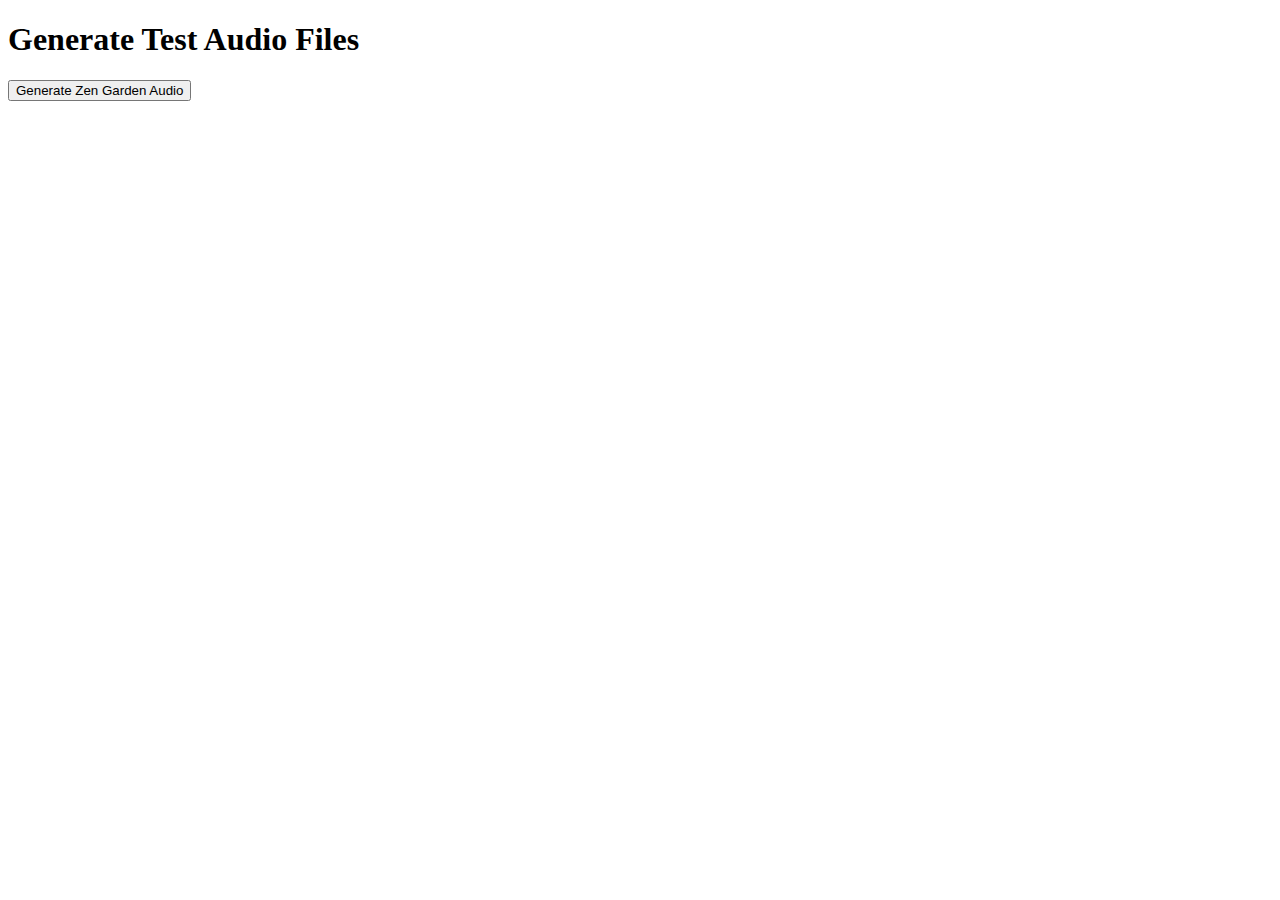
<file: generate-test-audio.html>
<!DOCTYPE html>
<html>
<head>
    <title>Generate Test Audio</title>
</head>
<body>
    <h1>Generate Test Audio Files</h1>
    <button onclick="generateTestAudio()">Generate Zen Garden Audio</button>
    <div id="status"></div>

    <script>
        function generateTestAudio() {
            const status = document.getElementById('status');
            status.innerHTML = 'Generating audio...';
            
            // Create audio context
            const audioContext = new (window.AudioContext || window.webkitAudioContext)();
            const sampleRate = audioContext.sampleRate;
            const duration = 10; // 10 seconds
            const frameCount = sampleRate * duration;
            
            // Create buffer
            const audioBuffer = audioContext.createBuffer(1, frameCount, sampleRate);
            const channelData = audioBuffer.getChannelData(0);
            
            // Generate simple sine wave (peaceful tone)
            const frequency = 220; // A3 note
            for (let i = 0; i < frameCount; i++) {
                const time = i / sampleRate;
                // Fade in and out for smooth sound
                const fadeIn = Math.min(1, time * 4);
                const fadeOut = Math.min(1, (duration - time) * 4);
                const envelope = fadeIn * fadeOut;
                
                channelData[i] = Math.sin(2 * Math.PI * frequency * time) * 0.1 * envelope;
            }
            
            // Convert to WAV and download
            const wavBuffer = audioBufferToWav(audioBuffer);
            const blob = new Blob([wavBuffer], { type: 'audio/wav' });
            const url = URL.createObjectURL(blob);
            
            const a = document.createElement('a');
            a.href = url;
            a.download = 'zen-garden.wav';
            a.click();
            
            status.innerHTML = 'Audio generated! Convert to MP3 and place in public/audio/';
        }
        
        function audioBufferToWav(buffer) {
            const length = buffer.length;
            const arrayBuffer = new ArrayBuffer(44 + length * 2);
            const view = new DataView(arrayBuffer);
            
            // WAV header
            const writeString = (offset, string) => {
                for (let i = 0; i < string.length; i++) {
                    view.setUint8(offset + i, string.charCodeAt(i));
                }
            };
            
            writeString(0, 'RIFF');
            view.setUint32(4, 36 + length * 2, true);
            writeString(8, 'WAVE');
            writeString(12, 'fmt ');
            view.setUint32(16, 16, true);
            view.setUint16(20, 1, true);
            view.setUint16(22, 1, true);
            view.setUint32(24, buffer.sampleRate, true);
            view.setUint32(28, buffer.sampleRate * 2, true);
            view.setUint16(32, 2, true);
            view.setUint16(34, 16, true);
            writeString(36, 'data');
            view.setUint32(40, length * 2, true);
            
            // Convert float samples to 16-bit PCM
            const channelData = buffer.getChannelData(0);
            let offset = 44;
            for (let i = 0; i < length; i++) {
                const sample = Math.max(-1, Math.min(1, channelData[i]));
                view.setInt16(offset, sample * 0x7FFF, true);
                offset += 2;
            }
            
            return arrayBuffer;
        }
    </script>
</body>
</html>
</file>
